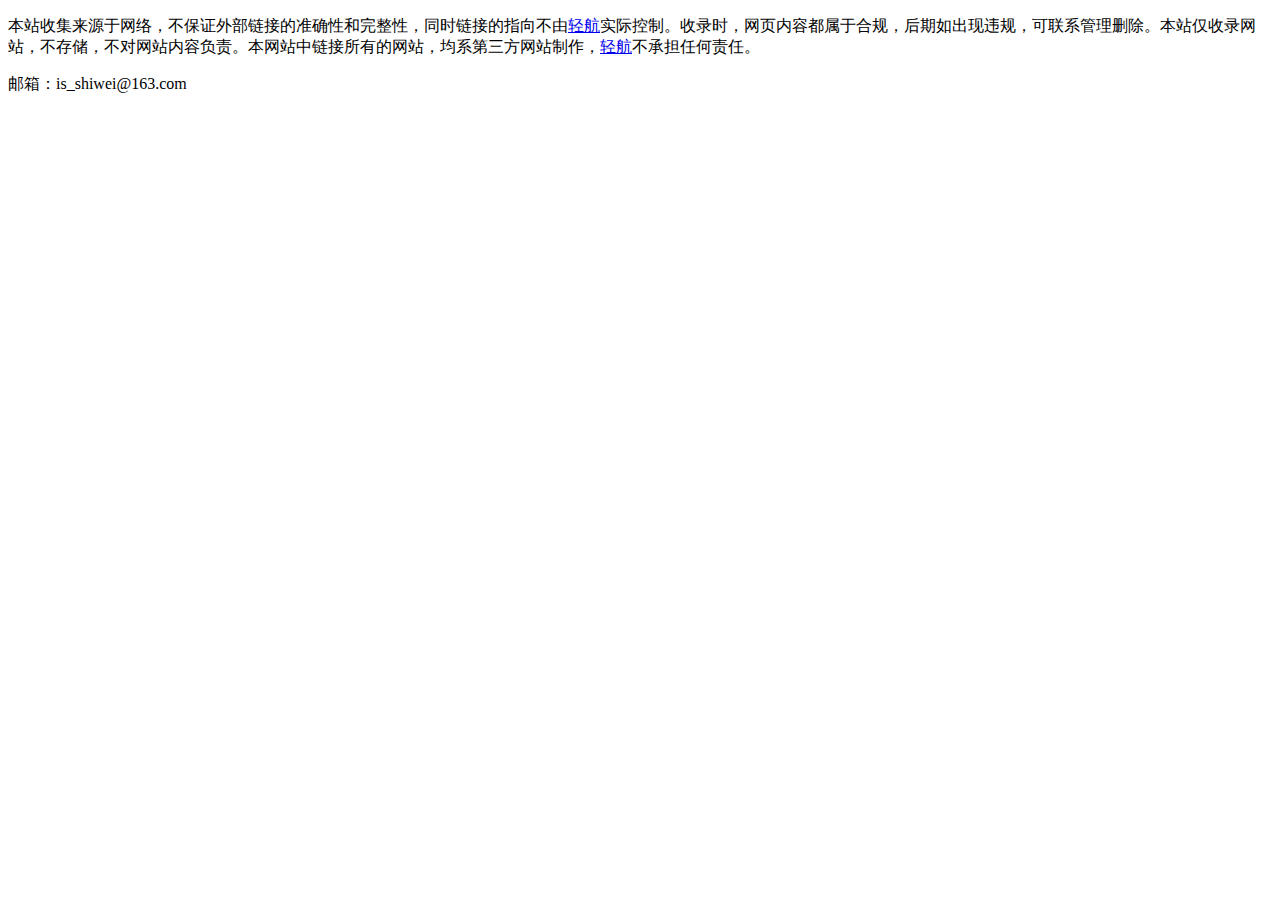
<file: about/index.html>
<!DOCTYPE html>
<html lang="en">
  <head>
    <meta charset="utf-8" />
    <title> </title>
    <meta name="viewport" content="width=device-width, initial-scale=1" />
    <meta
      name="viewport"
      content="width=device-width, initial-scale=1, maximum-scale=1, user-scalable=no"
    />
    <link
      rel="stylesheet"
      href="https://is-shiwei.com/media/css/about.css"
    />
  </head>
  <body>
    <div class="about" id="about">
      <div>
        <p>
          本站收集来源于网络，不保证外部链接的准确性和完整性，同时链接的指向不由<a
            href="#"
            >轻航</a
          >实际控制。收录时，网页内容都属于合规，后期如出现违规，可联系管理删除。本站仅收录网站，不存储，不对网站内容负责。本网站中链接所有的网站，均系第三方网站制作，<a
            href="#"
            >轻航</a
          >不承担任何责任。
        </p>
      </div>
      <p>邮箱：is_shiwei@163.com</p>
    </div>

    <script src="https://is-shiwei.com/media/js/bootstrap.min.js"></script>
  </body>
</html>
</file>
